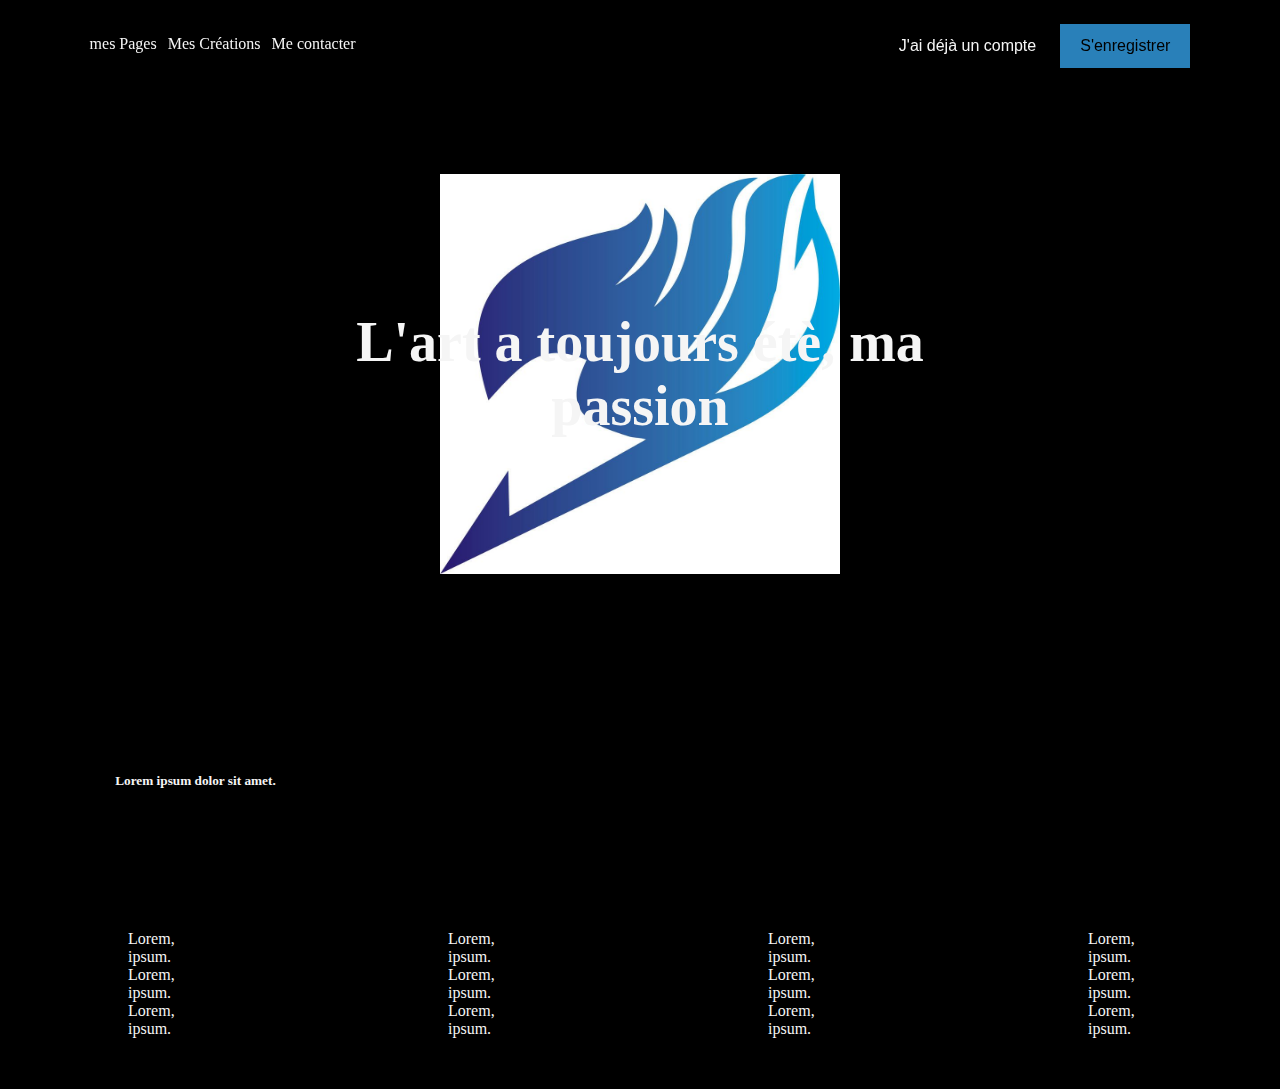
<file: index.html>
<!DOCTYPE html>
<html lang="en">
<head>
    <meta charset="UTF-8">
    <meta http-equiv="X-UA-Compatible" content="IE=edge">
    <meta name="viewport" content="width=device-width, initial-scale=1.0">
    <link rel="stylesheet" href="css1/beauty.css">
    <title>test</title>
</head>
<body>
    <div class="page">
        <nav>
            <div class="onglet">
                <a href="">mes Pages</a>
                <a href="">Mes Créations</a>
                <a href="">Me contacter</a>
            </div>

            <div class="buttons">
                <button class="login">J'ai déjà un compte</button>
                <button class="registre">S'enregistrer</button>
            </div>
        </nav>

        <header>
            <h1>L'art a toujours étè, ma passion</h1>
        </header>
    </div>

    <footer>
        <h5>Lorem ipsum dolor sit amet.</h5>

        <div class="colonnes">
            <div class="colonne">
                <p>Lorem, ipsum.</p>
                <p>Lorem, ipsum.</p>
                <p>Lorem, ipsum.</p>
            </div>

            <div class="colonne">
                <p>Lorem, ipsum.</p>
                <p>Lorem, ipsum.</p>
                <p>Lorem, ipsum.</p>
            </div>

            <div class="colonne">
                <p>Lorem, ipsum.</p>
                <p>Lorem, ipsum.</p>
                <p>Lorem, ipsum.</p>
            </div>

            <div class="colonne">
                <p>Lorem, ipsum.</p>
                <p>Lorem, ipsum.</p>
                <p>Lorem, ipsum.</p>
            </div>
        </div>
    </footer>
</body>
</html>
</file>
<file: css1/beauty.css>
*{
    padding: 0%;
    margin: 0% ;
}
body
{
    background: black;
}

body .page
{
    margin: 1% 7%;
}

nav
{
    display: flex;
    justify-content: space-between;
    position: sticky;
    top: 0%;
    background: black;
    padding: 1% 0%;
}

nav .onglet
{
    display: flex;
    width: 50%;
    margin-top: 1%;
}

nav .onglet a
{
    margin-right: 2%;
    text-decoration: none;
    color: whitesmoke;
}

.page .buttons button
{
    padding: 13px 20px;
    border: none;
    color: whitesmoke;
    background-color: black;
    font-size: 1rem;
    cursor: pointer;
    outline: none;
}

.page .buttons .login
{
    background-color: inherit;
    color: whitesmoke;
}

.page .buttons .registre
{
    background-color: #2980B9;
    color: black;
}

.page header
{
    margin-top: 1%;
    width: 100%;
    background: url(../img/fairy.jpg);
    background-repeat: no-repeat;
    background-position: center;
    background-size: 400px 400px;
}

.page header h1
{
    text-align: center;
    color: whitesmoke;
    font-size: 3.5rem;
    padding: 20%;
}


footer
{
    background: black;
    color: whitesmoke;
    margin: 2% auto;
}

footer h5
{
    margin: 9%
}

footer .colonnes
{
    display: flex;
    align-content: space-around;
    margin-top: 5%;
    
}

footer .colonnes .colonne
{
    margin: 2% 10%;
}


@media screen and (max-width: 900px)
{
    body .page
    {
        margin: 0%;
    }

nav .onglet a
{
    font-size: 0.5rem;
}

.page .buttons button
{
    padding: 6.5px 10px;
    font-size: 0.5rem;
}
.page header
{
    background-size: 300px 300px;
    margin-top: 40%;
}

.page header h1
{
    font-size: 2.5rem;

}


footer
{
    margin-bottom: 0px ;
    margin-top: 30%;
    text-align: center;
}

footer h5
{
    margin: 4%
}

footer .colonnes
{
    margin-top: 5%;
    align-content: center; 
}

footer .colonnes .colonne
{
    margin: 2% 1%;
}
}
</file>
